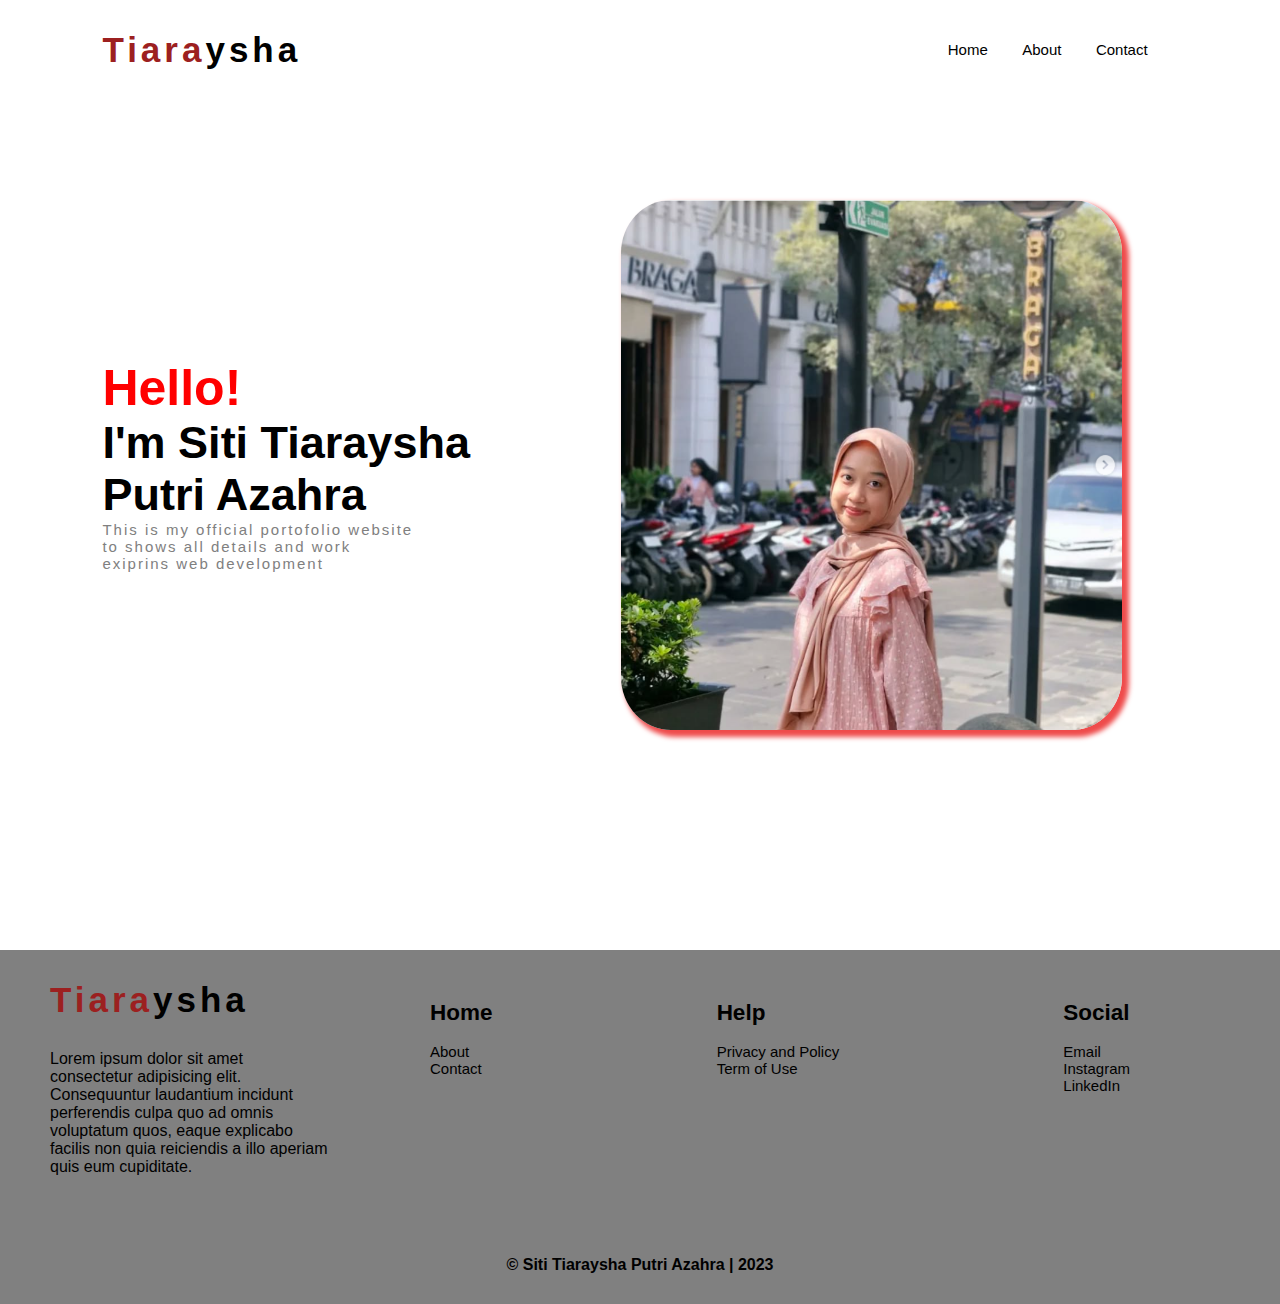
<file: index.html>
<!DOCTYPE html>
<html lang="en">
<head>
    <meta charset="UTF-8">
    <meta name="viewport" content="width=device-width, initial-scale=1.0">
    <link rel="stylesheet" href="https://cdnjs.cloudflare.com/ajax/libs/font-awesome/6.4.2/css/all.min.css">
    <link rel="stylesheet" href="nyoba.css">
    <link rel="stylesheet" href="respon.css">
    <title>Web Portofolio</title>
</head>
<body>

    <input type="checkbox" id="check">
    <div class="sidebar">
        <ul class="side-list">
            <li><a href="index.html">Home</a></li>
            <li><a href="about.html">About</a></li>
            <li><a href="contact.html">Contact</a></li>
        </ul>
    </div>

    <div class="container">
        <div class="navbar">
            <h2 class="judul"><span>Tiara</span>ysha</h2>
            <nav>
                <ul class="navlist">
                    <li><a href="index.html">Home</a></li>
                    <li><a href="about.html">About</a></li>
                    <li><a href="contact.html">Contact</a></li>
                </ul>
            </nav>
            <label for="check" class="menu"><i class="fa-solid fa-bars" style="color: #000000;"></i></label>
        </div>

        <div class="row">
            <div class="text1">
                <h1>Hello!</h1>
                <h2>I'm Siti Tiaraysha<br>Putri Azahra</h2>
                <p>This is my official portofolio website to shows all
                    details and work exiprins web development</p>
            </div>
            <div class="text2">
                <img src="img/tiara pink.png" class="ning">
            </div>
        </div>

        <!-- <div class="social">
            <img src="img/envelope-solid.svg" class="facebook">
            <img src="img/instagram (1).svg" class="instagram">
            <img src="img/square-x-twitter.svg" class="twitter">
        </div> -->

    </div>

    <footer>
        <div class="footer">
            <div class="text-footer">
        <h2 class="judul"><span>Tiara</span>ysha</h2>
        <p>Lorem ipsum dolor sit amet consectetur adipisicing elit. Consequuntur laudantium incidunt perferendis culpa quo ad omnis voluptatum quos, eaque explicabo facilis non quia reiciendis a illo aperiam quis eum cupiditate.</p>
            </div>
        
        <div class="bawah">
        <div class="Home">
            <h2>Home</h2> <br>
            <li>About</li>
            <li>Contact</li>
        </div>

        <div class="help">
            <h2>Help</h2><br>
            <li>Privacy and Policy</li>
            <li>Term of Use</li>
        </div>

        <div class="sosial">
            <h2>Social</h2><br>
            <li>Email</li>
            <li>Instagram</li>
            <li>LinkedIn</li>
        </div>
        </div>
        </div>

        <div class="copy">
            &copy Siti Tiaraysha Putri Azahra | 2023
        </div>
    </footer>

</body>
</html>
</file>
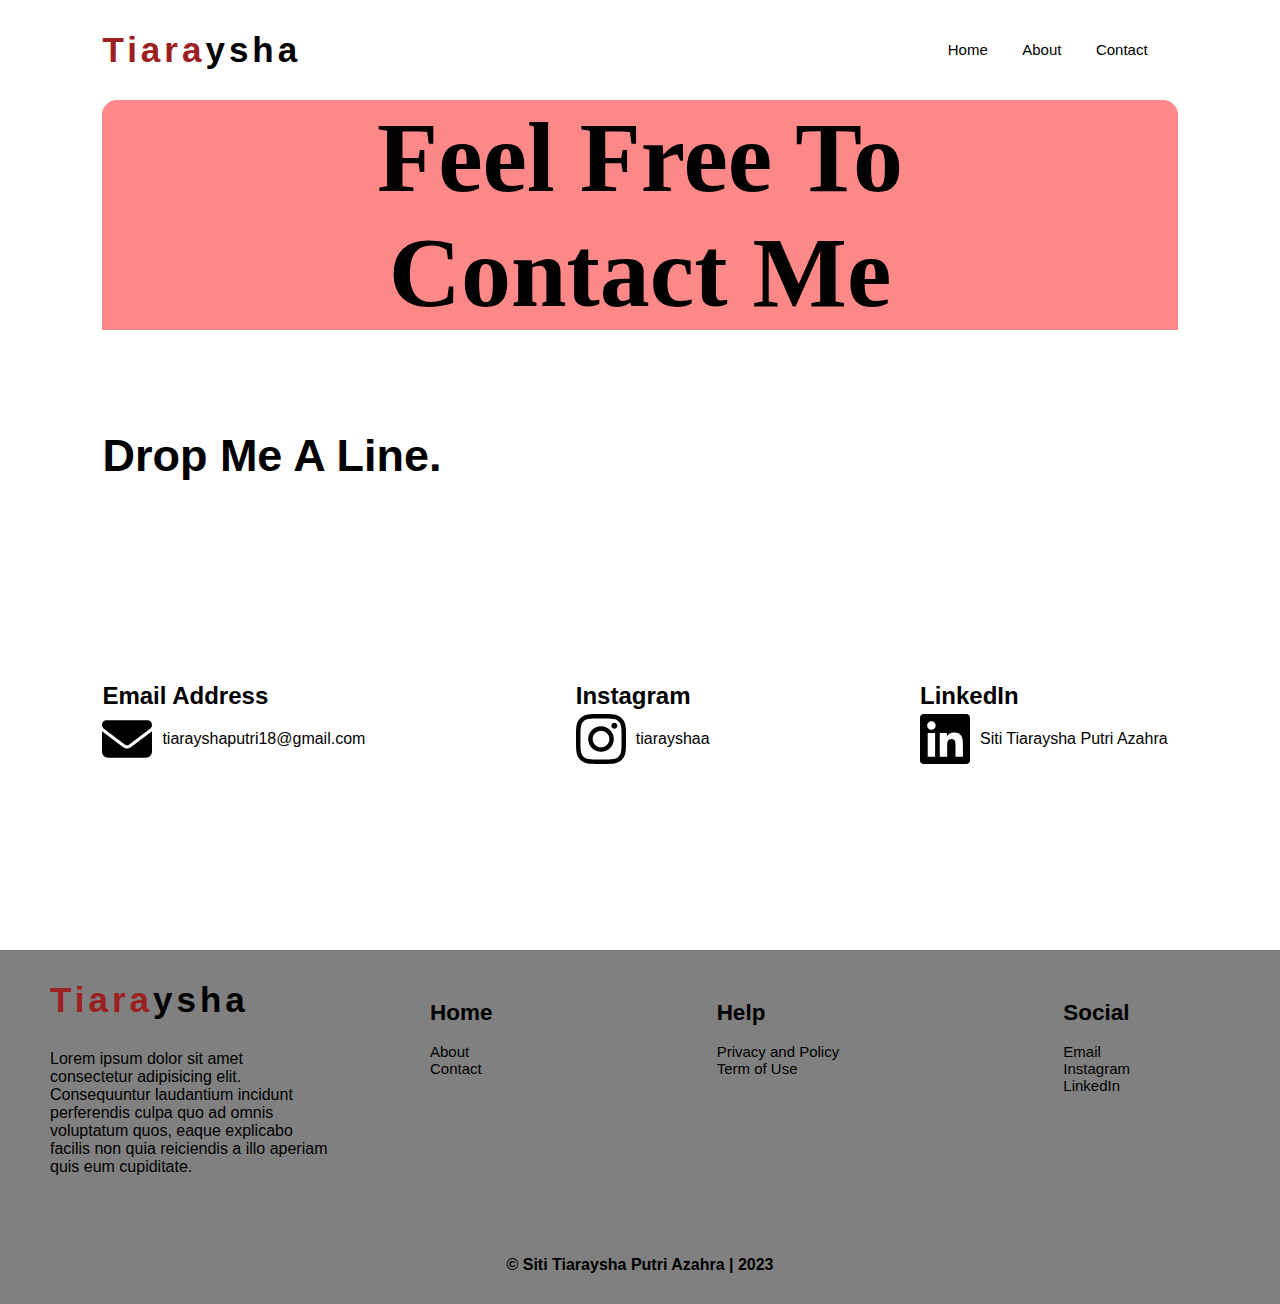
<file: contact.html>
<!DOCTYPE html>
<html lang="en">
<head>
    <meta charset="UTF-8">
    <meta name="viewport" content="width=device-width, initial-scale=1.0">
    <link rel="stylesheet" href="https://cdnjs.cloudflare.com/ajax/libs/font-awesome/6.4.2/css/all.min.css">
    <link rel="stylesheet" href="nyoba.css">
    <link rel="stylesheet" href="respon.css">
    <title>Web Portofolio</title>
</head>

<body>
    <!--header-->

    <input type="checkbox" id="check">
    <div class="sidebar">
        <ul class="side-list">
            <li><a href="index.html">Home</a></li>
            <li><a href="about.html">About</a></li>
            <li><a href="contact.html">Contact</a></li>
        </ul>
    </div>

    <div class="container">
        <div class="navbar">
            <h2 class="judul"><span>Tiara</span>ysha</h2>
            <nav>
                <ul class="navlist">
                    <li><a href="index.html">Home</a></li>
                    <li><a href="about.html">About</a></li>
                    <li><a href="contact.html">Contact</a></li>
                </ul>
            </nav>
            <label for="check" class="menu"><i class="fa-solid fa-bars" style="color: #000000;"></i></label>
        </div>

    <!--main-->
    <main>
        <div class="contact">
        <h1 style="font-family:'Segoe UI';">Feel Free To<br>Contact Me</h1>
        </div>

        <div class="text-contact">
            <h1>Drop Me A Line.</h1>
        </div>    

            <div class="kontak">
            <div class="mail">
                <h2>Email Address</h2>
                <div class="duh1">
                <img src="img/envelope-solid.svg" class="email">
                <p>tiarayshaputri18@gmail.com</p>
                </div>
            </div>

        <div class="instagram">
            <h2>Instagram</h2>
            <div class="duh1">
                <img src="img/instagram (1).svg" class="ig">
                <p><a href="https://www.instagram.com/tiarayshaa/">tiarayshaa</a></p>
            </div>
        </div>

        <div class="twitter">
            <h2>LinkedIn</h2>
            <div class="duh1">
                <img src="img/linkedin.svg" class="twit">
            <p><a href="https://www.linkedin.com/in/siti-tiaraysha-putri-azahra-1b39ba28b/">Siti Tiaraysha Putri Azahra</a></p>
            </div>
        </div>
            </div>
        </div>   

    </main>

    <footer>
        <div class="footer">
            <div class="text-footer">
        <h2 class="judul"><span>Tiara</span>ysha</h2>
        <p>Lorem ipsum dolor sit amet consectetur adipisicing elit. Consequuntur laudantium incidunt perferendis culpa quo ad omnis voluptatum quos, eaque explicabo facilis non quia reiciendis a illo aperiam quis eum cupiditate.</p>
            </div>
        
        <div class="bawah">
        <div class="Home">
            <h2>Home</h2> <br>
            <li>About</li>
            <li>Contact</li>
        </div>

        <div class="help">
            <h2>Help</h2><br>
            <li>Privacy and Policy</li>
            <li>Term of Use</li>
        </div>

        <div class="sosial">
            <h2>Social</h2><br>
            <li>Email</li>
            <li>Instagram</li>
            <li>LinkedIn</li>
        </div>
        </div>
        </div>

        <div class="copy">
            &copy Siti Tiaraysha Putri Azahra | 2023
        </div>
    </footer>
    
</body>
</html>
</file>
<file: nyoba.css>
* {
    padding: 0;
    margin: 0;
    font-family: sans-serif;
}

/* body {
    background-image: url(https://i.pinimg.com/originals/a7/fe/d7/a7fed72aa0bb9cdb8ce085ceb48abea5.gif);
    background-size: cover;
} */

.container {
    width: 100%;
    min-height: 100vh;
    padding-left: 8%;
    padding-right: 8%;
    box-sizing: border-box;
    overflow: hidden;
}

.judul {
    margin: 30px 0;
    letter-spacing: 4px;
    font-size: 35px;
}

span {
    color: rgb(156, 32, 32);
}

.navbar {
    width: 100%;
    display: flex;
    align-items: center;
}

.menu {
    width: 30px;
    cursor: pointer;
    display: none;
}

nav {
    flex:1 ;
    text-align: right;
}

nav ul li {
    list-style-type: none;
    display: inline-block;
    margin-right: 30px;
}

nav ul li a {
    text-decoration:none;
    color: black;
    font-size: 15px;
}

nav ul li a:hover {
    font-weight: bold;
}

/* ul.navlist {
    display: none;
} */

.row {
    display: flex;
    justify-content: space-between;
    align-items: center;
    margin: 100px 0;
}

.text1 h1 {
    font-size: 50px;
    color: red;
}

.text1 h2 {
    font-size: 45px;
}

.text1 p {
    color: gray;
    font-size: 15px;
    letter-spacing: 2px;
    width: 60%;
}

.text2 {
    position: relative;
    display: flex;
    align-items: center;
}

.text2 .ning {
    width: 90%;
    border-radius: 10%;
    box-shadow: 5px 5px 5px 2px rgb(239, 75, 75);
}

.social {
    text-align: center;
}

.social img {
    width: 30px;
    margin: 20px;
    cursor: pointer;
}

.sidebar {
    display: none;
    width: 30px;
    position: fixed;
    top: 0;
    bottom: 0;
    left: -300px;
    width: 300px;
    background-color: gray;
    opacity: .9;
    transition: .3s;
}

.sidebar ul li a {
    color: white;
    text-decoration: none;
}

.sidebar ul li {
    padding: 25px;
}

.sidebar ul li:hover {
    background-color: red;
    transition: .3s;
}

#check:checked ~ .sidebar {
    left: 0;
}

#check {
    display: none;
    position: relative;
    cursor: pointer;
}

/* .about-me {
    width: 50%;
} */

.about-me h1 {
    /* display: flex; */
    text-align: center;
    margin-top: 100px;
    /* margin-bottom: 50px; */
    color: red;
}


.about img {
    width: 30%;
    border-radius: 15px;
}


.lah {
    display: flex;
    justify-content: space-between;
}

.lah h2 {
    width: 50%;
    margin-top: 100px;
    text-align: center;
}

.skills h1 {
    color: red;
    text-align: center;
    margin-top: 100px;
}

.skills h2 {
    text-align: center;
}

.reward img {
    width: 400px;
}

.reward-space {
    display: flex;
    justify-content: space-between;
}

.reward h1 {
    color: red;
    text-align: center;
    margin-top: 100px;
}

.reward h2 {
    box-shadow: 5px 5px 5px 5px red;
    text-align: center;
    padding: 10px;
    margin-bottom: 10px;
}


.contact {
    text-align: center;
    font-size: 50px;
    background-color: rgb(253, 136, 136);
    border-top-right-radius: 15px;
    border-top-left-radius: 15px;
}

.text-contact h1 {
    margin-top: 100px;
    font-size: 45px;
}

/* .mail {
    margin-top: 100px;
} */

/* .instagram {
    flex-direction: column;
}

.twitter {
    flex-direction: column;
} */

.kontak img {
    width: 50px;
}

.kontak {
    display: flex;
    justify-content: space-between;
    margin-top: 200px;
}

.kontak a {
    text-decoration: none;
    color: black;
}

.duh1 {
    display: flex;

}

.duh1 p {
    padding: 20px 10px;
}

footer {
    background-color: gray;
    width: 100%;
}

li {
    list-style-type: none;
}


.footer   {
    display: flex;
    margin: 50px 50px;
}

.text-footer {
    width: 40%;
}

.bawah {
    display: flex;
    width: 100%;
    justify-content: space-between;
    margin: 50px 100px;
    font-size: 15px;
}   

.copy {
    text-align: center;
    padding: 30px;
    font-weight: bold;
}
</file>
<file: respon.css>
@media screen and (max-width:600px) {
    /* nav ul {
        width: 100%;
        background: gray;
        position: absolute;
        top: 75px;
        right: 0;
        z-index: 2;
    } */

    nav ul li {
        display: block;
        margin-top: 10px;
        margin-bottom: 10px;
    }

    nav ul li a{
        color: white;
    }

    ul.navlist {
        display: none;
    }

    .menu {
        display: block;
    }

    .navlist {
        position: absolute;
        top: 100%;
        right: 0;
        width: 300vh;
        height: 40vh;
        background: black;
        display: flex;
        align-items: center;
        flex-direction: column;
        padding: 20px 50px;
        transition: 2s;
    }

    .navlist a {
        display: block;
    }
    
    .sidebar {
        display: block;
    }

    .row {
        display: block;
        flex-direction: column;
        justify-content: center;
    }

    .text1 p {
        width: 100%;
    }

    .text2 {
        justify-content: center;
    }

    .text2 .ning {
        margin-top: 50px;
        width: 50%;
    }
    

    .footer {
        display: block;
        margin: 50px 50px;
    }

    .text-footer {
        width: 100%;
    }

    .bawah {
        width: 80%;
        margin: 50px 50px;
    }

    .contact {
        border-radius: 15px;
    }

    .kontak {
        display: block;
        flex-direction: column;
        margin-top: 100px;
    }

    .instagram {
        margin-top: 20px;
    }

    .twitter {
        margin-top: 20px;
    }
    
    .judul {
        margin:30px 0
    }

    .contact h1 {
        font-size: 35px;
    }

    .lah img {
        display: none;
    }

    .lah h2 {
        width: 100%;
        margin-bottom: 10px;
        margin-top: 20px;
    }

    .reward-space {
        display: flex;
        flex-direction: column;
        align-items: center;
    }

    .dicoding {
        margin-top: 30px;
    }
}

@media screen and (max-width:450px) {
    .footer {
        display: block;
        margin: 50px 50px;
    }

    .text-footer {
        width: 100%;
    }

    .bawah {
        width: 80%;
        margin: 50px 20px;
    }

    .lah img {
        display: none;
    }

    .lah h2 {
        width: 100%;
        margin-bottom: 10px;
        margin-top: 20px;
    }

    .reward-space {
        display: flex;
        flex-direction: column;
        align-items: center;
    }

    .te

    .dicoding {
        margin-top: 30px;
    }
}

@media screen and (max-width:355px){
    .footer {
        display: block;
        margin: 50px 50px;
    }

    .text-footer {
        width: 100%;
    }

    .bawah {
        width: 80%;
        margin: 50px 10px;
    }

    .lah img {
        display: none;
    }

    .lah h2 {
        width: 100%;
        margin-bottom: 10px;
        margin-top: 20px;
    }

    .reward-space {
        display: flex;
        flex-direction: column;
        align-items: center;
        margin:30px 30px;
    }

    .reward img {
        width: 300px;
    }

    /* .dicoding {
        margin-top: 30px;
    } */

    .Home {
        padding-left: -30px;
    }

    .help {
        padding-left: 30px;
    }
    
    .sosial {
        padding-left: 50px;
    }
}
</file>
